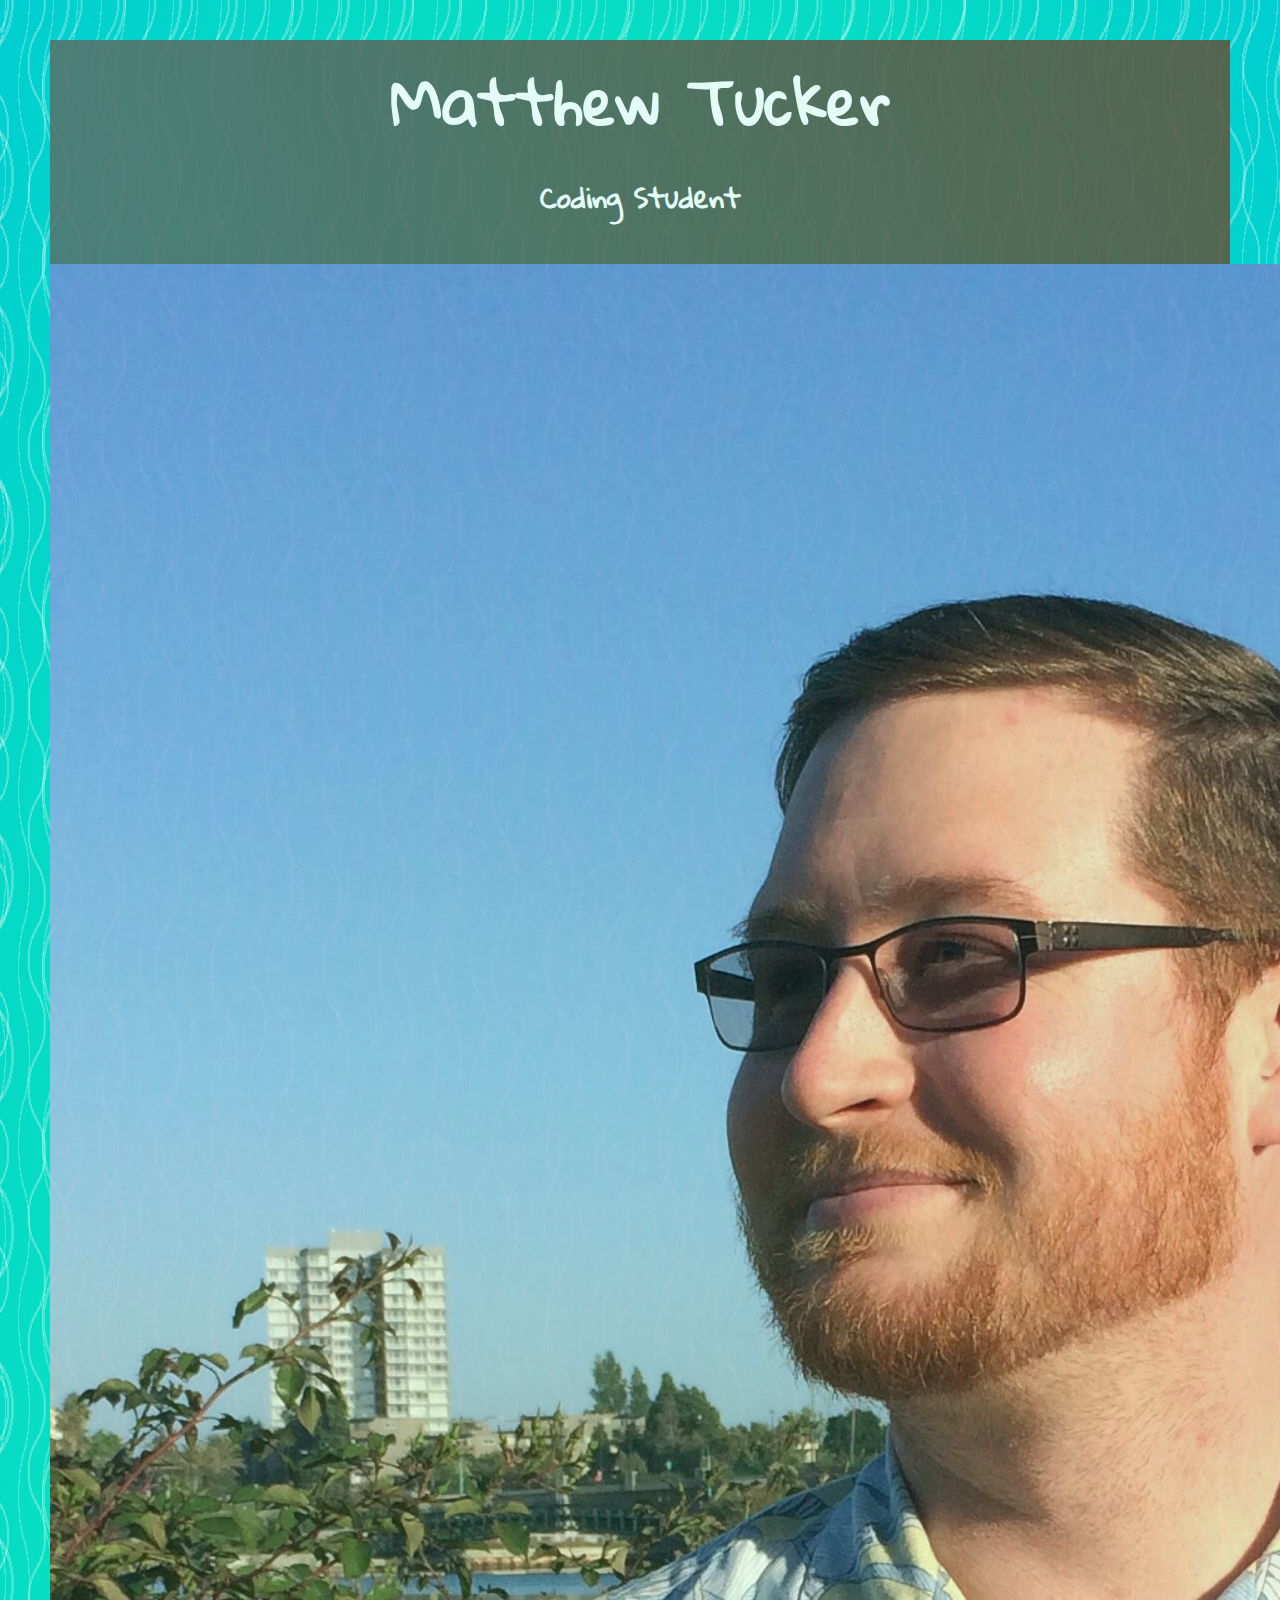
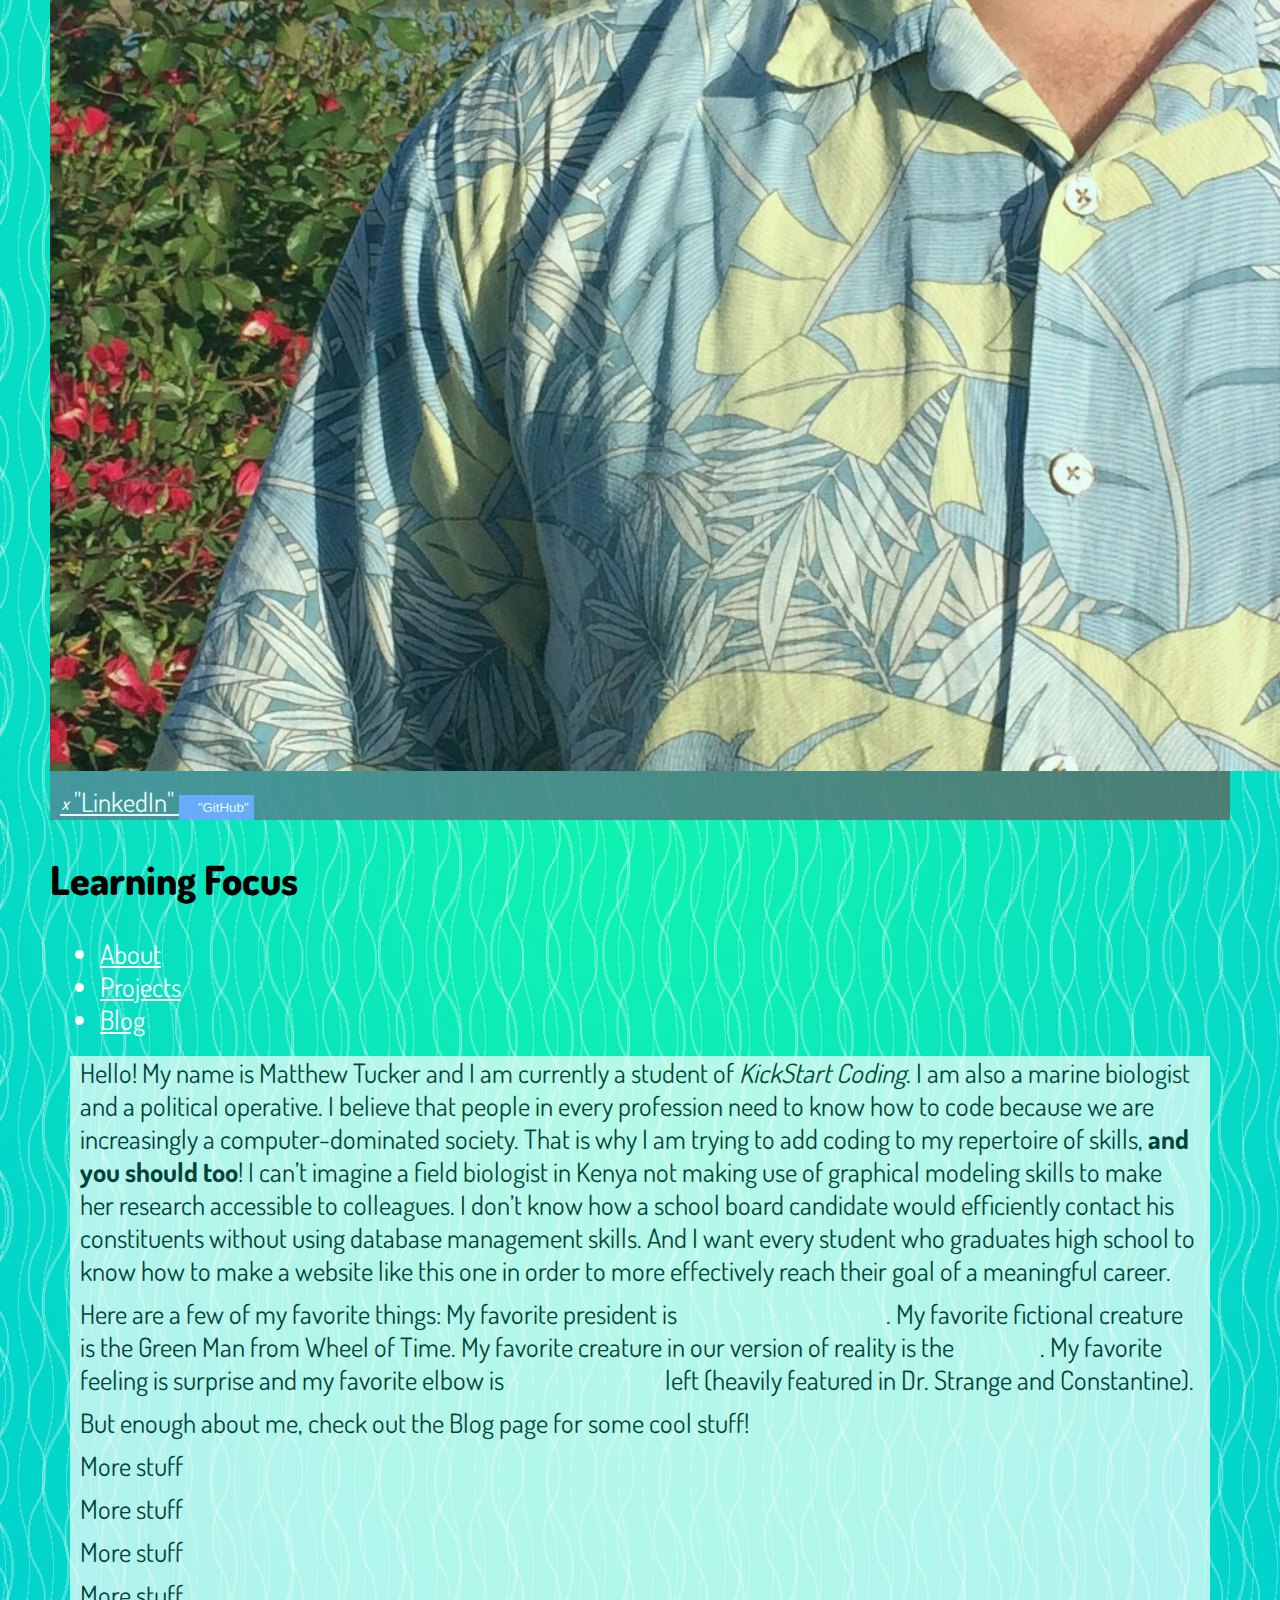
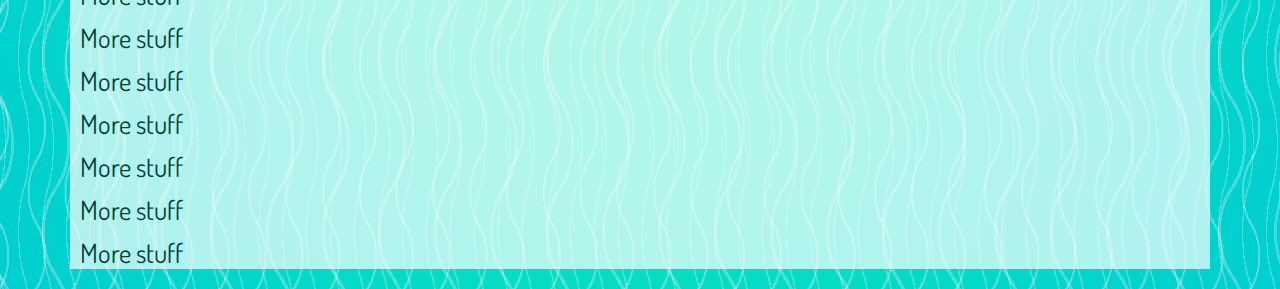
<file: docs/index.html>
<!DOCTYPE html>
<html lang="en">
<head>
    <meta charset="utf-8"/>
    <meta name="viewport" content="width=device-width, initial-scale=1"/>
    
    <title>Matthew Tucker</title>
    
    <link rel="stylesheet" href="https://stackpath.bootstrapcdn.com/bootstrap/4.1.1/css/bootstrap.min.css" integrity="sha384-WskhaSGFgHYWDcbwN70/dfYBj47jz9qbsMId/iRN3ewGhXQFZCSftd1LZCfmhktB" crossorigin="anonymous">
    <link href="https://fonts.googleapis.com/css?family=Dosis" rel="stylesheet">
    <link href="https://fonts.googleapis.com/css?family=Gloria+Hallelujah" rel="stylesheet">
    <link rel="icon" type="image/png" href="media/favicomatic/favicon-32x32.png" sizes="32x32" />
    <link rel="icon" type="image/png" href="media/favicomatic/favicon-16x16.png" sizes="16x16" />
    <link rel="stylesheet" href="https://cdnjs.cloudflare.com/ajax/libs/font-awesome/4.7.0/css/font-awesome.min.css">
    <link rel="stylesheet" href="css/style.css"> 
	
</head>

<body>
    <div class="row">
    	<div class="col-4 sidepanel">
        	<h1>
        	    <b>Matthew Tucker
        	    <p>Coding Student</p>
        	    </b>
        	</h1>
        	<img src="media/profilepic1.jpg" class="img-fluid rounded-circle" />
        	<p>
        	<a href="https://www.linkedin.com/in/matthew-tucker-0683a5107/" target="_blank" class="btn btn-red btn-lg">
        	    <i class="fab fa-linkedin">
        	    </i>
        	    "LinkedIn"
        	</a>
        	<button class="button" href="https://github.com/mTucker-18" target="_blank">
        	    <i class="fab fa-github">
        	    </i>
        	    "GitHub"
        	</button>
        	</p>
        </div>
        
        <div class="col">
        	<h2><b>Learning Focus</b></h2>
        		<ul class="nav nav-pills">
  				<li class="nav-item">
    				<a class="nav-link " href="index.html">About</a>
  				</li>
  				<li class="nav-item">
   	 				<a class="nav-link " href="projects.html">Projects</a>
 				</li>
  				<li class="nav-item">
    					<a class="nav-link " href="blog.html">Blog</a>
  				</li>
			</ul>
			
            <div class="rightpanel">
                <p>Hello!  My name is Matthew Tucker and I am currently  a student of <em>KickStart Coding</em>.  I am also a marine biologist and a political operative.  I believe that people in every profession need to know how to code because we are increasingly a computer-dominated society.  That is why I am trying to add coding to my repertoire of skills, <strong>and you should too</strong>!  I can’t imagine a field biologist in Kenya not making use of graphical modeling skills to make her research accessible to colleagues.  I don’t know how a school board candidate would efficiently contact his constituents without using database management skills.  And I want every student who graduates high school to know how to make a website like this one in order to more effectively reach their goal of a meaningful career.</p>
				<p>Here are a few of my favorite things: My favorite president is <a href="https://imgur.com/gallery/4i7NPjT" target="_blank">William Howard Taft</a>.  My favorite fictional creature is the Green Man from Wheel of Time.  My favorite creature in our version of reality is the <a href="https://imgur.com/gallery/fXeU0dk" target="_blank">octopus</a>.  My favorite feeling is surprise and my favorite elbow is <a href="https://imgur.com/gallery/P4Si8" target="_blank">Tilda Swinton’s</a> left (heavily featured in Dr. Strange and Constantine).</p>
				<p>But enough about me, check out the Blog page for some cool stuff!</p>
				<p>More stuff</p>
				<p>More stuff</p>
				<p>More stuff</p>
				<p>More stuff</p>
				<p>More stuff</p>
				<p>More stuff</p>
				<p>More stuff</p>
				<p>More stuff</p>
				<p>More stuff</p>
				<p>More stuff</p>
			</div>


            </div>
        </div>
    </div>
</body>
</html>
</file>
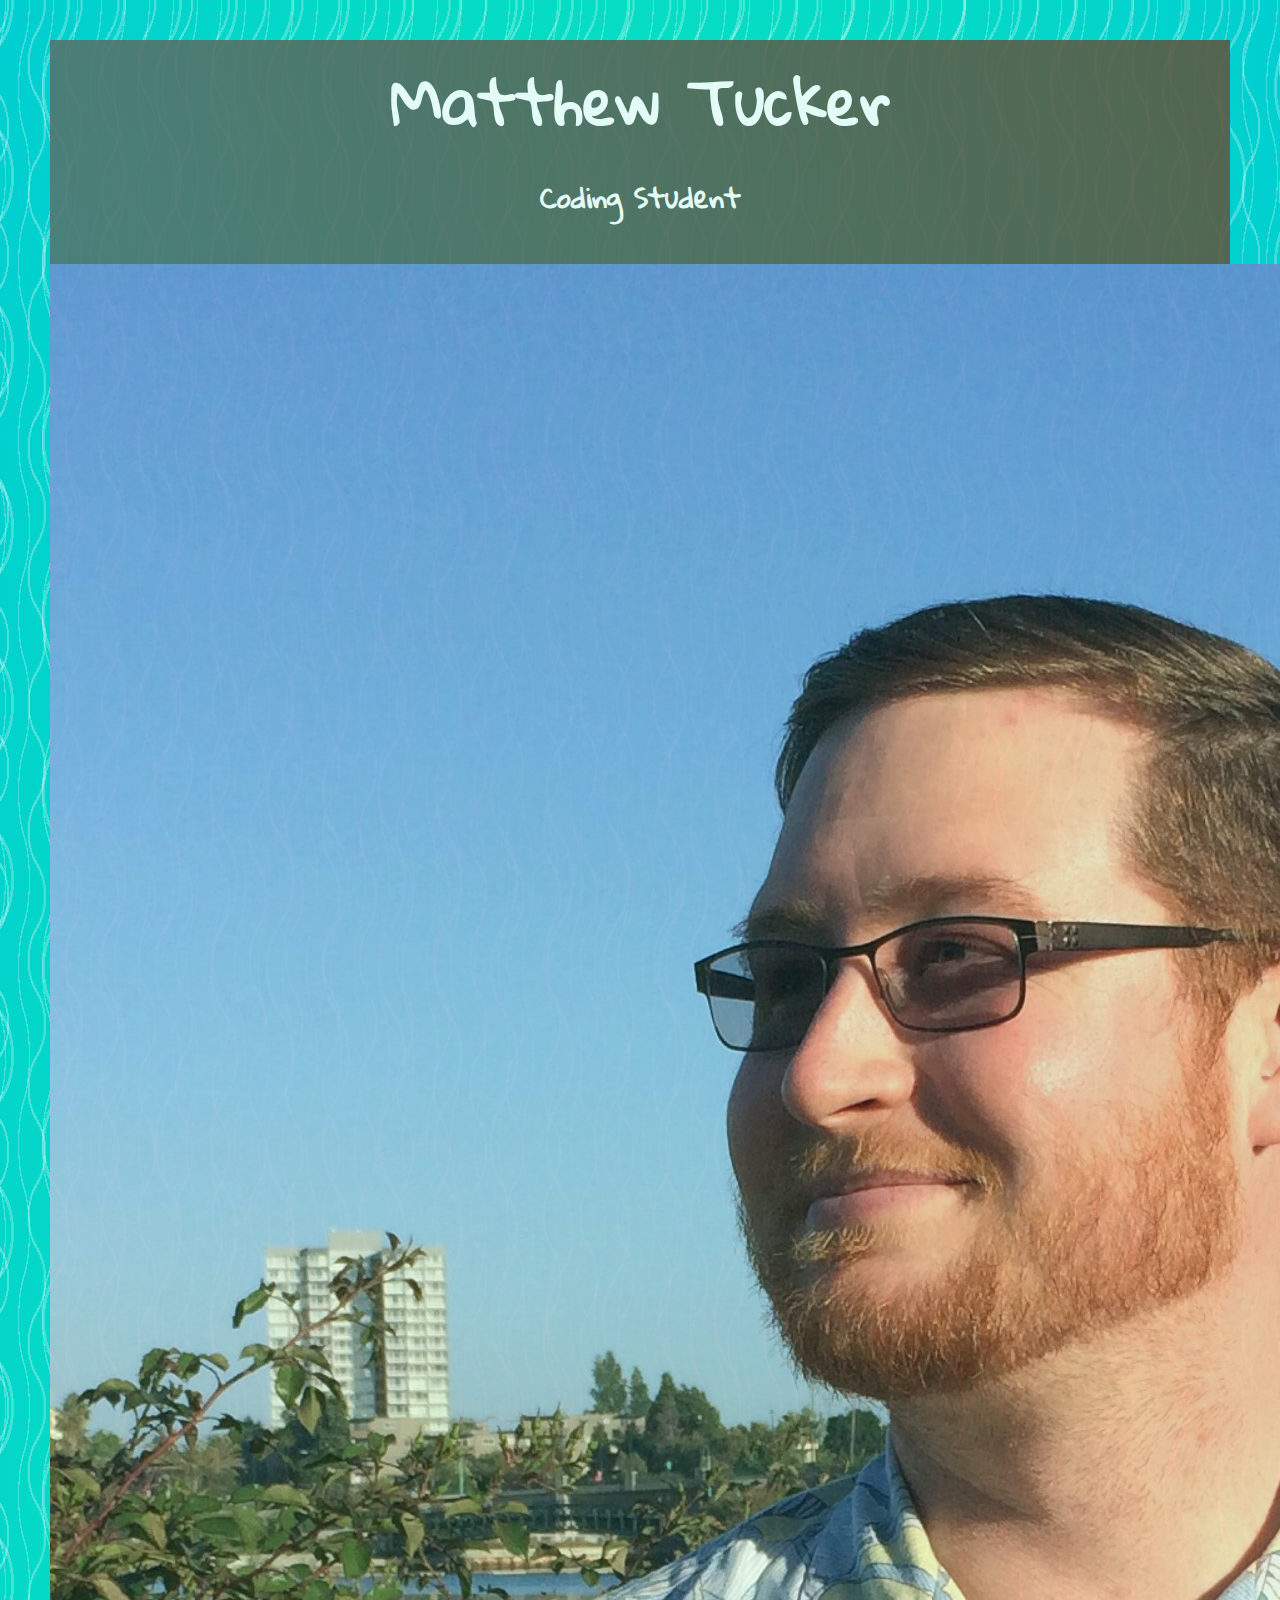
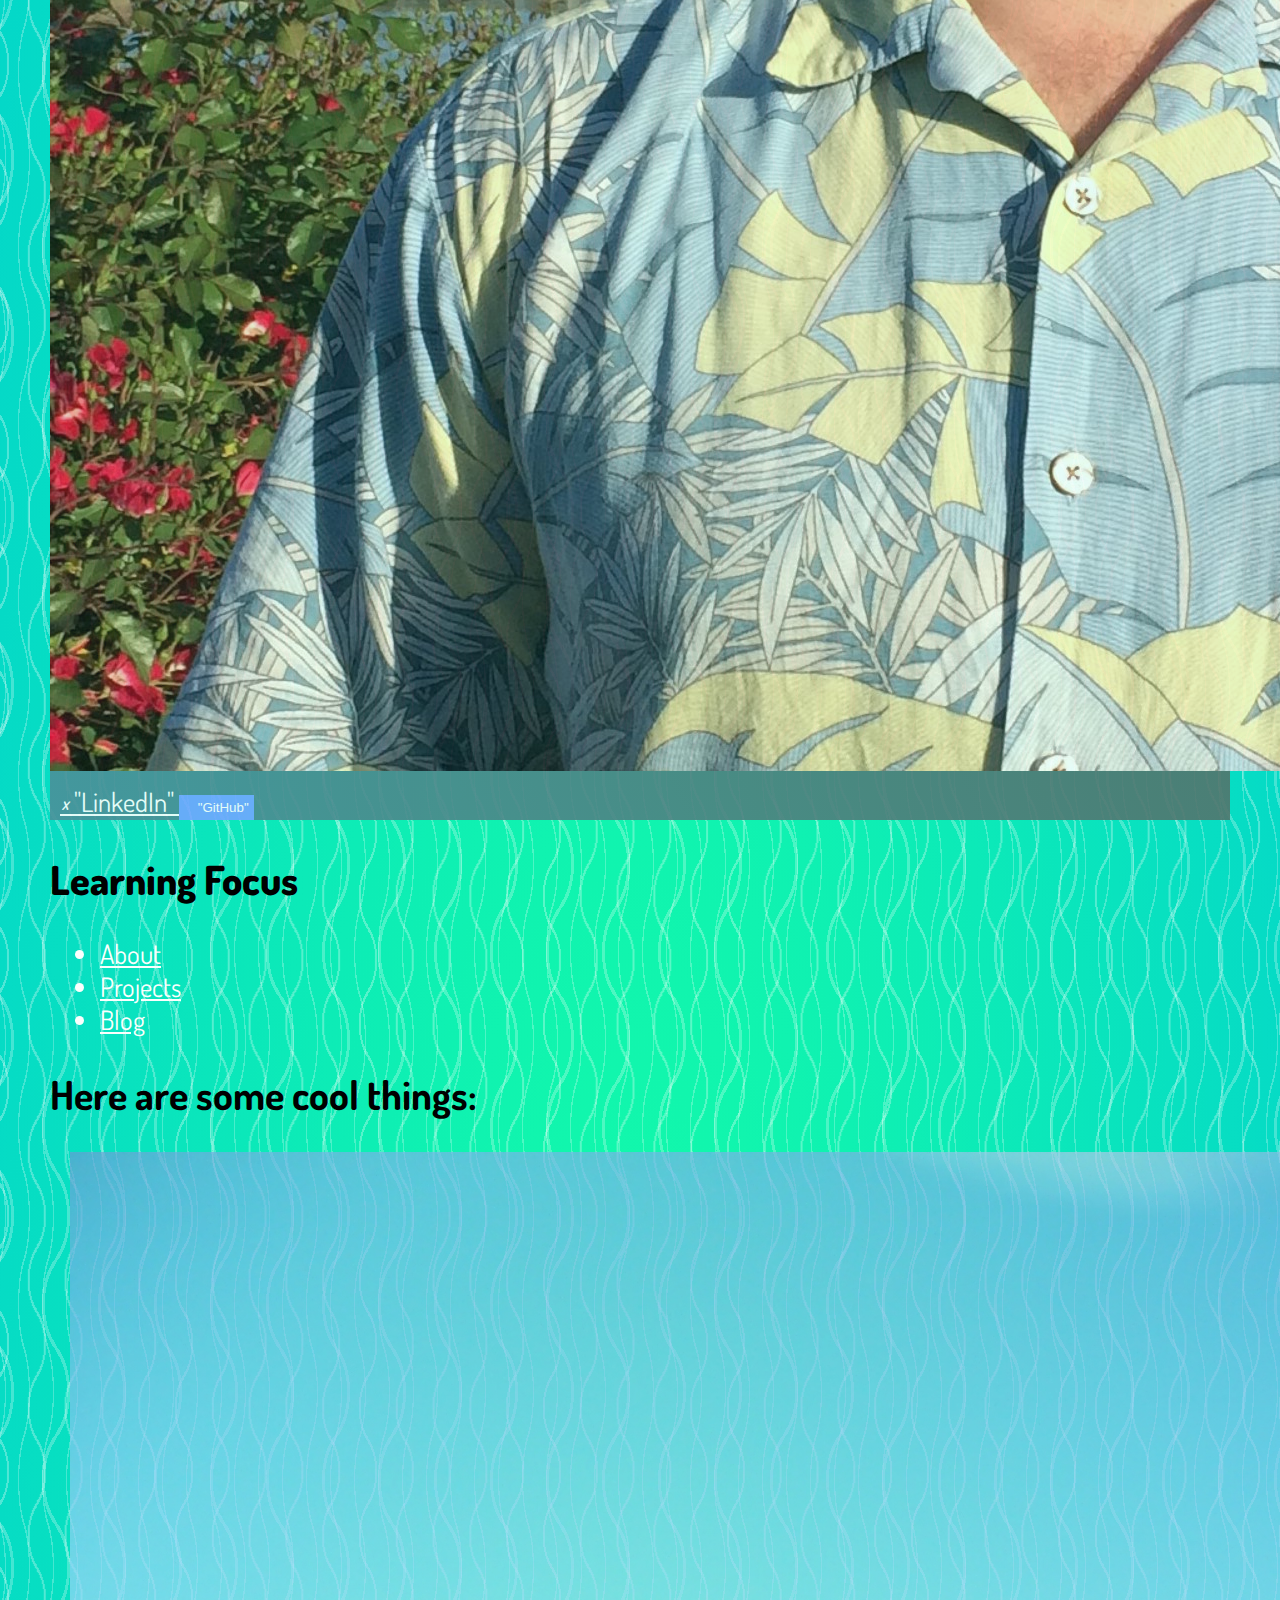
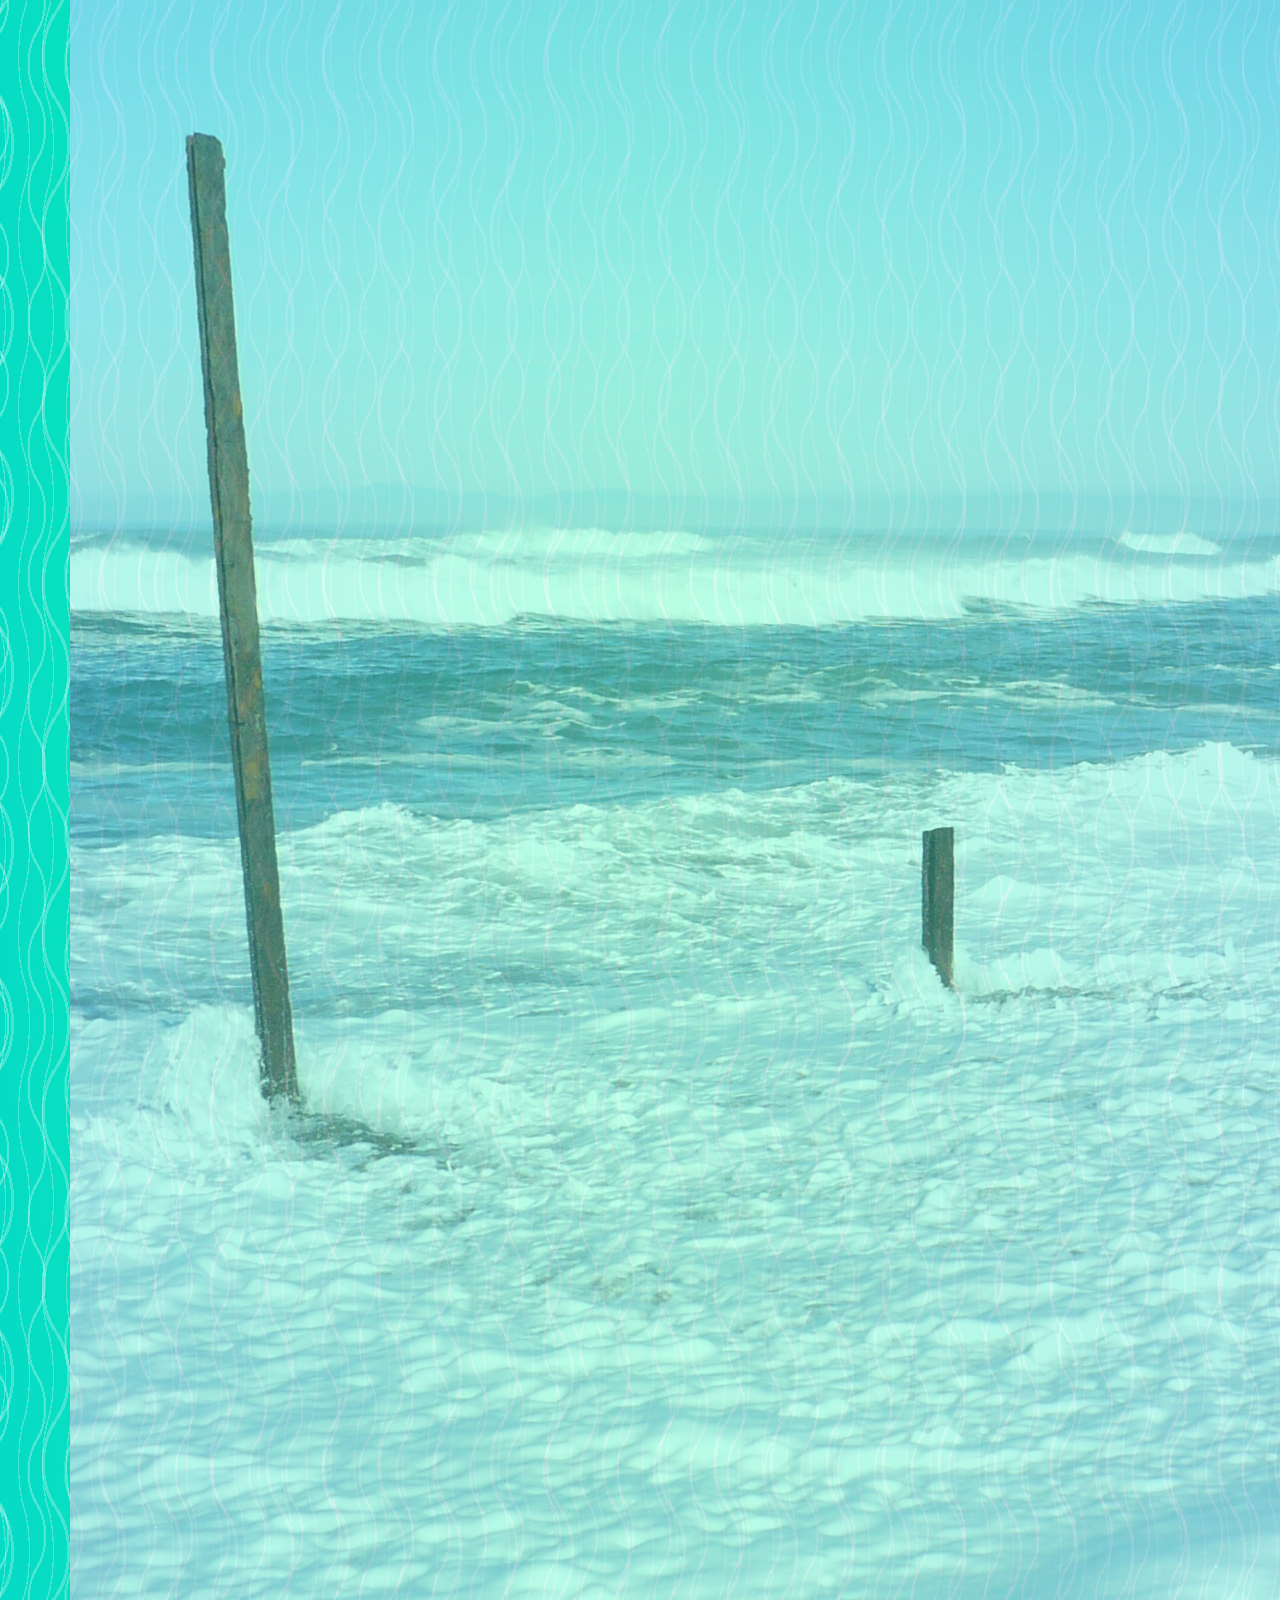
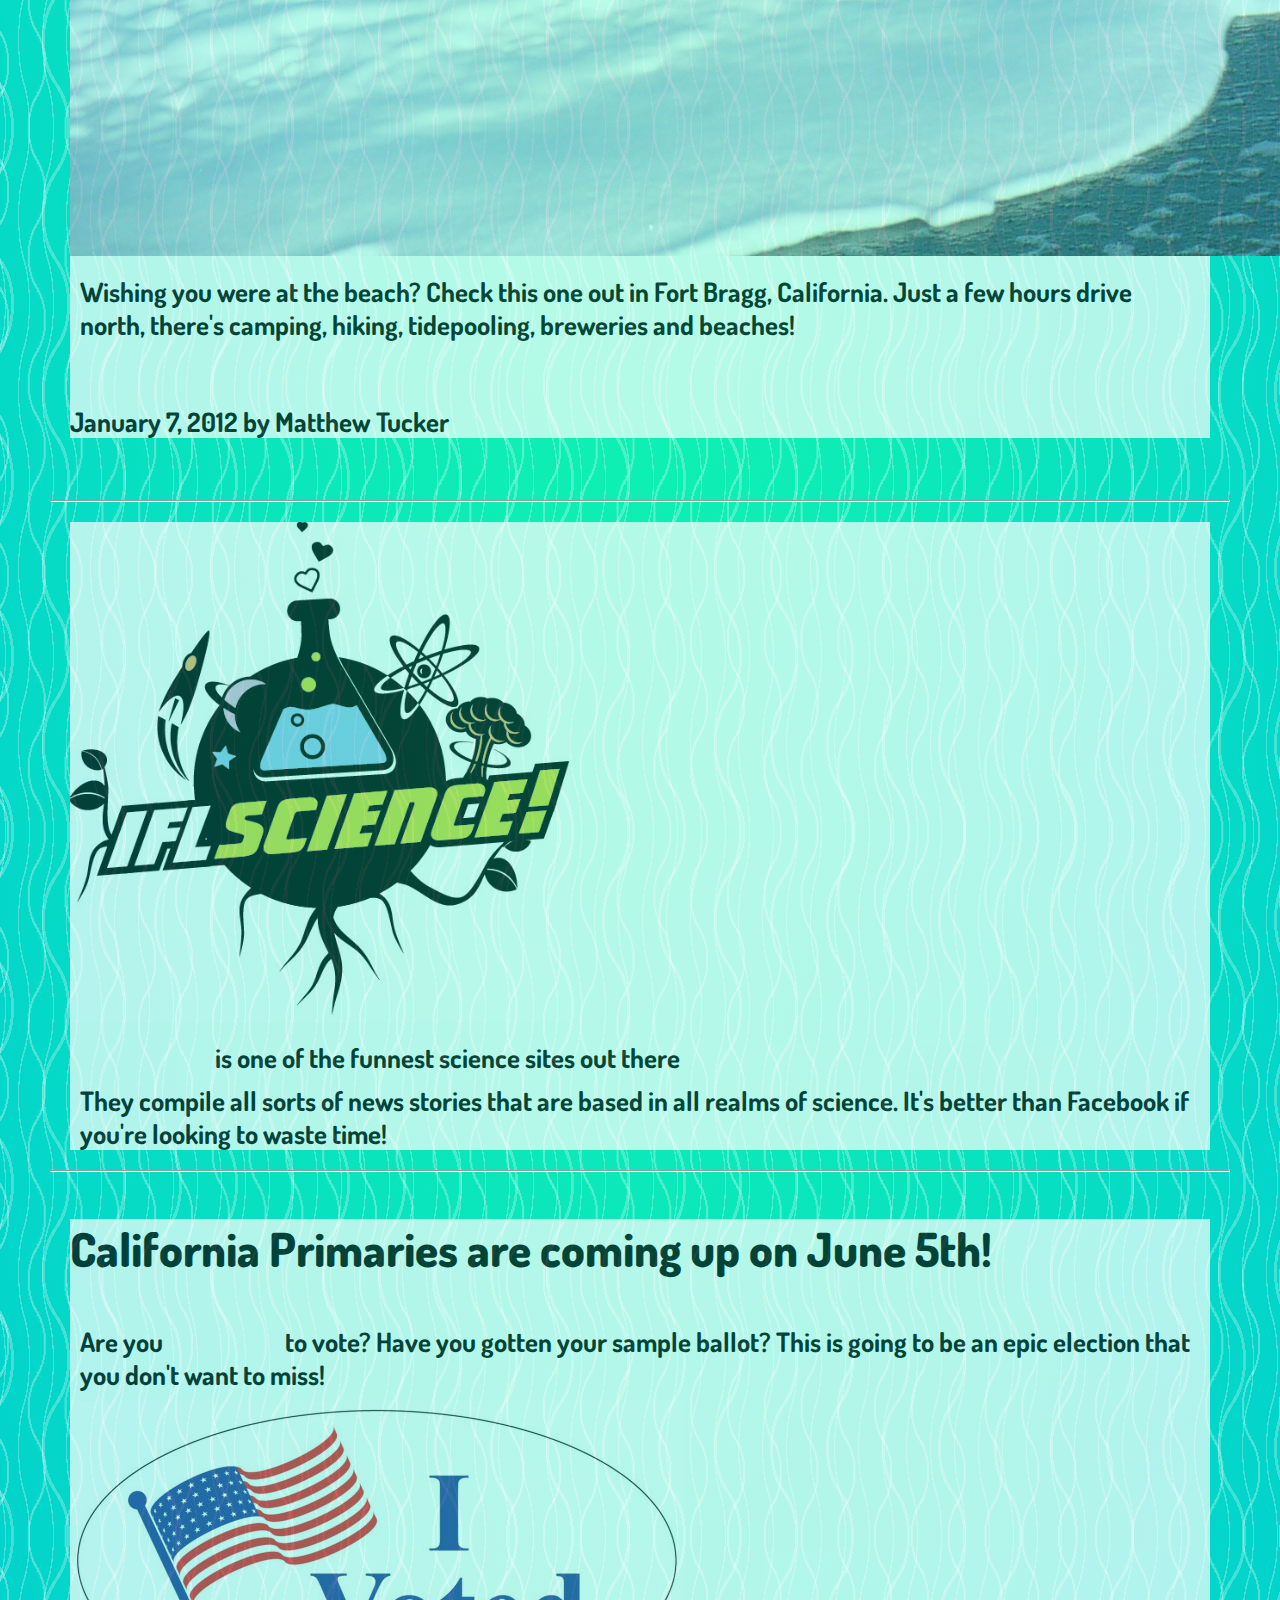
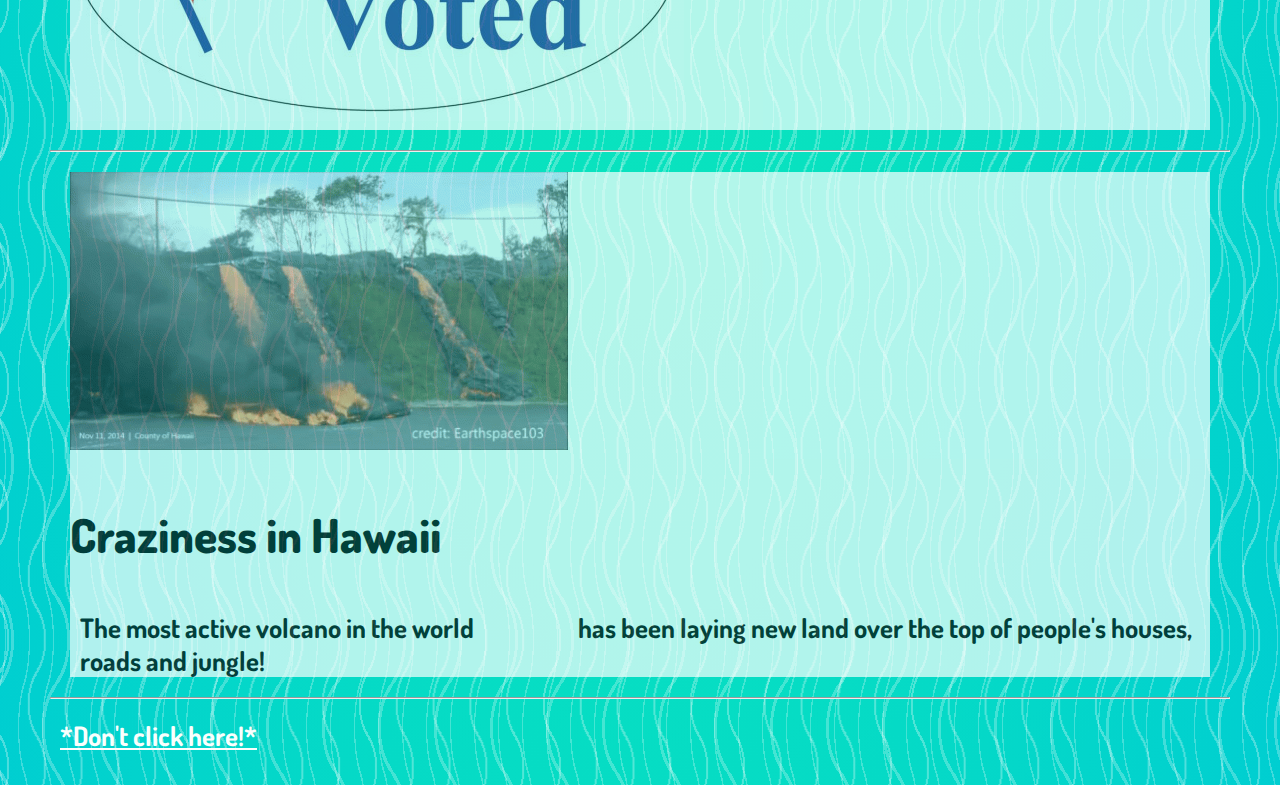
<file: docs/blog.html>
<!DOCTYPE html>
<html lang="en">
<head>
    <meta charset="utf-8"/>
    <meta name="viewport" content="width=device-width, initial-scale=1"/>
    
    <title>Matthew Tucker</title>
    
    <link rel="stylesheet" href="https://stackpath.bootstrapcdn.com/bootstrap/4.1.1/css/bootstrap.min.css" integrity="sha384-WskhaSGFgHYWDcbwN70/dfYBj47jz9qbsMId/iRN3ewGhXQFZCSftd1LZCfmhktB" crossorigin="anonymous">
    <link href="https://fonts.googleapis.com/css?family=Dosis" rel="stylesheet">
    <link href="https://fonts.googleapis.com/css?family=Gloria+Hallelujah" rel="stylesheet">
    <link rel="icon" type="image/png" href="media/favicomatic/favicon-32x32.png" sizes="32x32" />
    <link rel="icon" type="image/png" href="media/favicomatic/favicon-16x16.png" sizes="16x16" />
    <link rel="stylesheet" href="https://cdnjs.cloudflare.com/ajax/libs/font-awesome/4.7.0/css/font-awesome.min.css">
    <link rel="stylesheet" href="css/style.css"> 
	
</head>

<body>
    <div class="row">
    	<div class="col-4 sidepanel">
        	<h1>
        	    <b>Matthew Tucker
        	    <p>Coding Student</p>
        	    </b>
        	</h1>
        	<img src="media/profilepic1.jpg" class="img-fluid rounded-circle" />
        	<p>
        	<a href="https://www.linkedin.com/in/matthew-tucker-0683a5107/" target="_blank" class="btn btn-red btn-lg">
        	    <i class="fab fa-linkedin">
        	    </i>
        	    "LinkedIn"
        	</a>
        	<button class="button" href="https://github.com/mTucker-18" target="_blank">
        	    <i class="fab fa-github">
        	    </i>
        	    "GitHub"
        	</button>
        	</p>
        </div>
        
        <div class="col">
        	<h2><b>Learning Focus</b></h2>
        		<ul class="nav nav-pills">
  				<li class="nav-item">
    				<a class="nav-link " href="index.html">About</a>
  				</li>
  				<li class="nav-item">
   	 				<a class="nav-link " href="projects.html">Projects</a>
 				</li>
  				<li class="nav-item">
    					<a class="nav-link " href="blog.html">Blog</a>
  				</li>
			</ul>
			
<h2>Here are some cool things:<h2>

<!-- first post -->

  			<div class="row rightpanel">
				<div class="col-6">
        			<img class="img-fluid img-thumbnail" src="media/WavesBackground.JPG" />
        		</div>
        		<div class="col">
        			<div class="row">
        				<div class="col">
        					<p>Wishing you were at the beach? Check this one out in Fort Bragg, California. Just a few hours drive north, there's camping, hiking, tidepooling, breweries and beaches!</p>
        				</div>
        			</div>
        				<h6>January 7, 2012 by Matthew Tucker</h6>
        		</div>
        	</div>	
        	
        <hr />
        	
<!-- second post -->

  			<div class="row rightpanel">
				<div class="col-3">
        			<img src="media/IFL-science-logo.jpg" class="img-fluid img-thumbnail" />
        		</div>
        			
        		<div class="col">
        			<div class="row">
        				<div class="col">
        					<p><a href="http://www.iflscience.com/" target="_blank"><strong>IFL Science!</strong></a> is one of the funnest science sites out there</p>
        				</div>
        			</div>
        			<p>They compile all sorts of news stories that are based in all realms of science. It's better than Facebook if you're looking to waste time!</p>	
        		</div>
        	</div>
        	
        <hr />	
        
<!-- third post -->

  			<div class="row rightpanel">
  				<div class="col">
        			<div class="row">
        				<div class="col">
        					<h3><b>California Primaries are coming up on June 5th!</b></h3>
        				</div>
        			</div>
        			<p>Are you <a href="http://www.sos.ca.gov/elections/voter-registration/" target="_blank">registered</a> to vote? Have you gotten your sample ballot? This is going to be an epic election that you don't want to miss!</p>	
        		</div>
				<div class="col-3">
        			<img src="media/i-voted.jpg" class="img-fluid img-thumbnail" />
        		</div>
        	</div>
        
        <hr />
        
<!-- fourth post -->
			<div class="row rightpanel">
				<div class="col-3">
        			<img src="media/Volcano.gif" class="img-fluid img-thumbnail" />
        		</div>
        			
        		<div class="col">
        		<div class="row">
        			<div class="col">
        				<h3><b>Craziness in Hawaii</b></h3>
        			</div>
        		</div>
        			<p>The most active volcano in the world<a href="http://www.hawaiinewsnow.com/story/38087728/eruptions-continue-with-new-fissure-in-lanipuna-gardens-subdivision" target="_blank">(Kilauea)</a> has been laying new land over the top of people's houses, roads and jungle!</p>
        			
        		</div>
        	</div>
        	
        <hr />

        <p><a href="https://www.youtube.com/watch?v=dQw4w9WgXcQ" target="_blank">*Don't click here!*</a></p>


            </div>
        </div>
    </div>
</body>
</html>
</file>
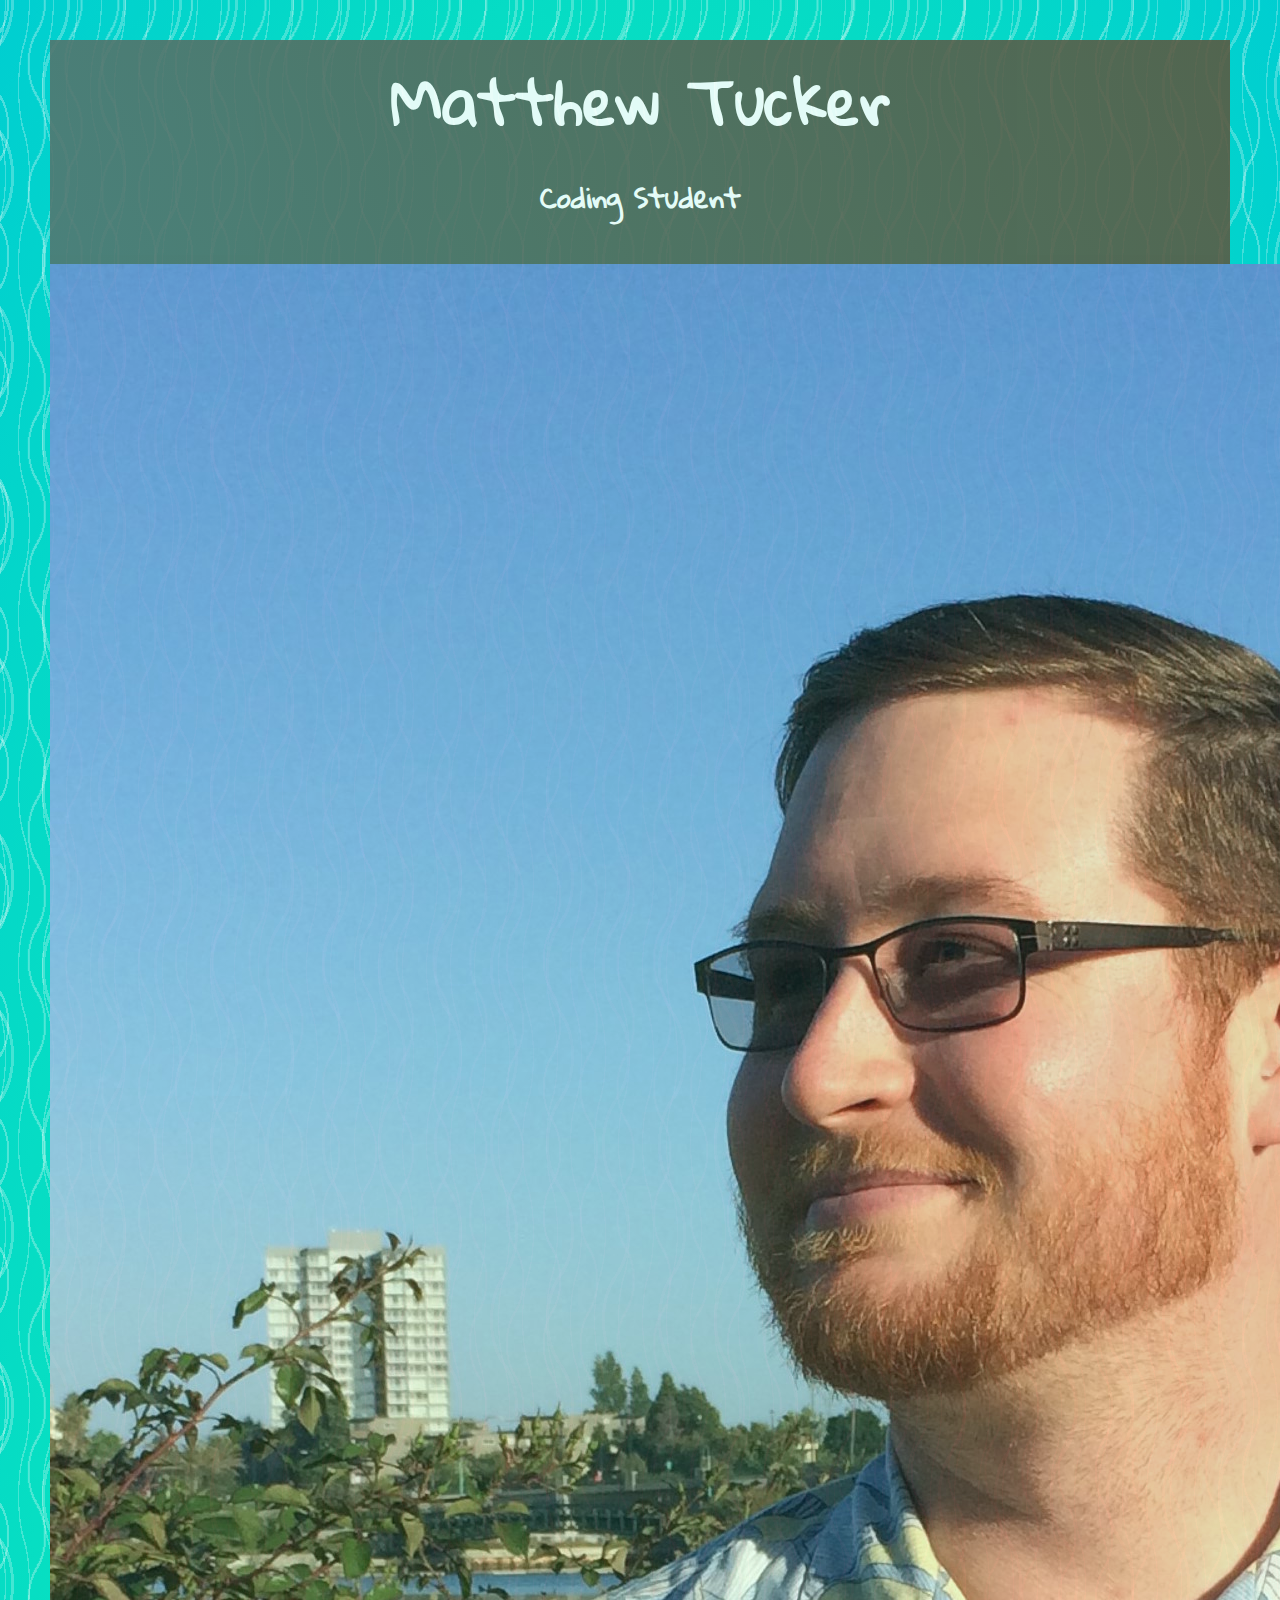
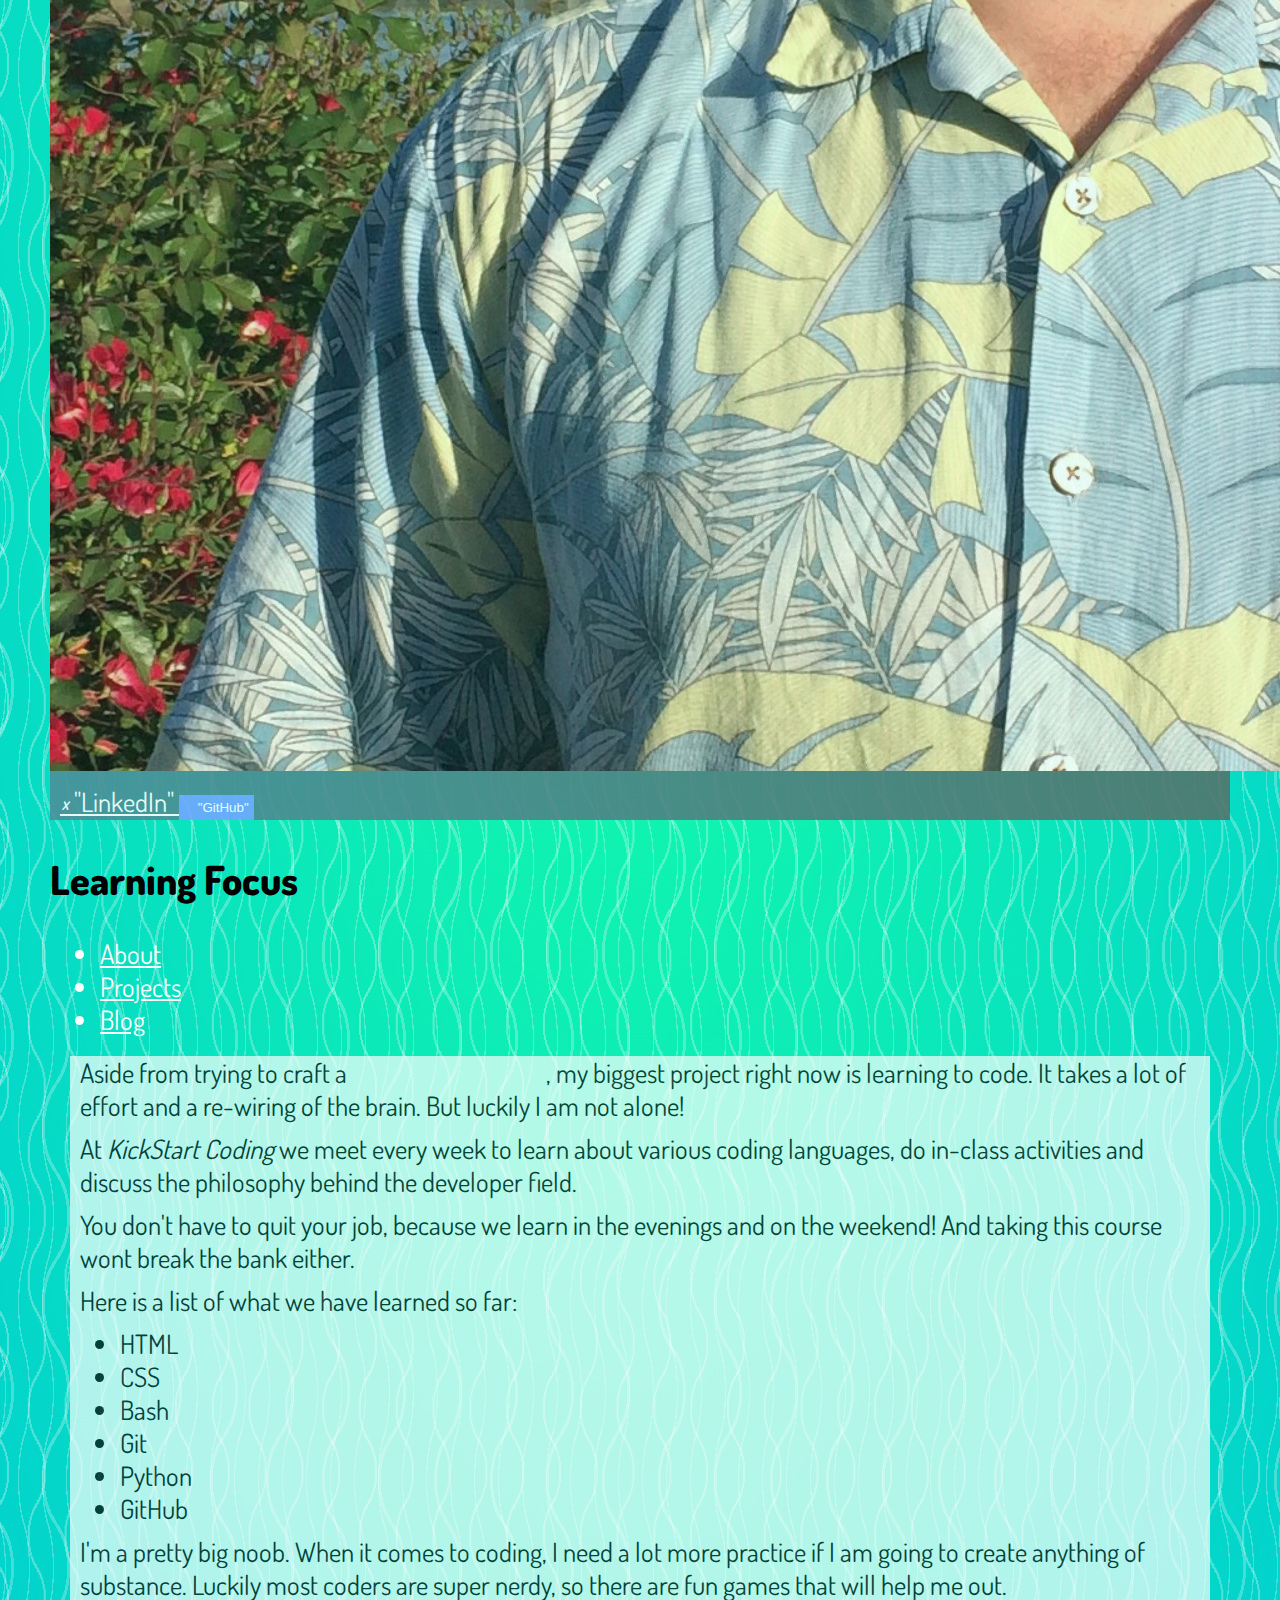
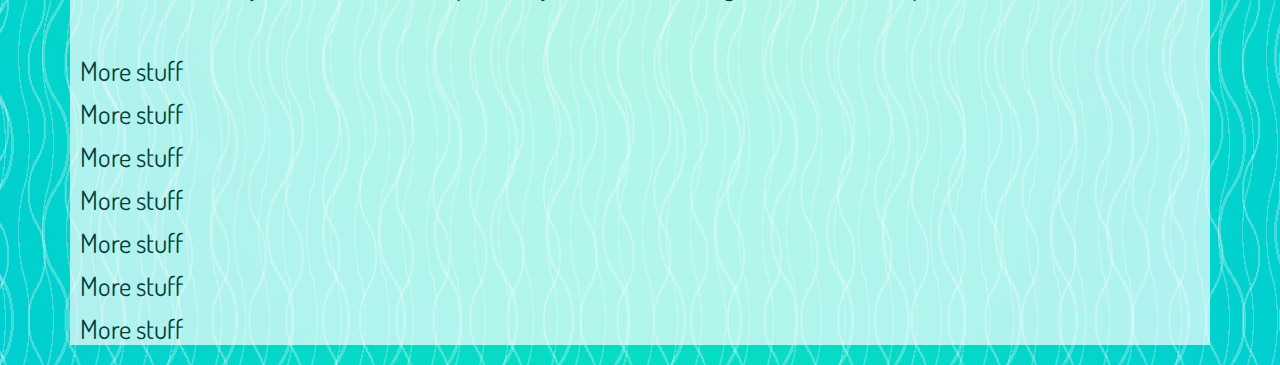
<file: docs/projects.html>
<!DOCTYPE html>
<html lang="en">
<head>
    <meta charset="utf-8"/>
    <meta name="viewport" content="width=device-width, initial-scale=1"/>
    
    <title>Matthew Tucker</title>
    
    <link rel="stylesheet" href="https://stackpath.bootstrapcdn.com/bootstrap/4.1.1/css/bootstrap.min.css" integrity="sha384-WskhaSGFgHYWDcbwN70/dfYBj47jz9qbsMId/iRN3ewGhXQFZCSftd1LZCfmhktB" crossorigin="anonymous">
    <link href="https://fonts.googleapis.com/css?family=Dosis" rel="stylesheet">
    <link href="https://fonts.googleapis.com/css?family=Gloria+Hallelujah" rel="stylesheet">
    <link rel="icon" type="image/png" href="media/favicomatic/favicon-32x32.png" sizes="32x32" />
    <link rel="icon" type="image/png" href="media/favicomatic/favicon-16x16.png" sizes="16x16" />
    <link rel="stylesheet" href="https://cdnjs.cloudflare.com/ajax/libs/font-awesome/4.7.0/css/font-awesome.min.css">
    <link rel="stylesheet" href="css/style.css"> 
	
</head>

<body>
    <div class="row">
    	<div class="col-4 sidepanel">
        	<h1>
        	    <b>Matthew Tucker
        	    <p>Coding Student</p>
        	    </b>
        	</h1>
        	<img src="media/profilepic1.jpg" class="img-fluid rounded-circle" />
        	<p>
        	<a href="https://www.linkedin.com/in/matthew-tucker-0683a5107/" target="_blank" class="btn btn-red btn-lg">
        	    <i class="fab fa-linkedin">
        	    </i>
        	    "LinkedIn"
        	</a>
        	<button class="button" href="https://github.com/mTucker-18" target="_blank">
        	    <i class="fab fa-github">
        	    </i>
        	    "GitHub"
        	</button>
        	</p>
        </div>
        
        <div class="col">
        	<h2><b>Learning Focus</b></h2>
        		<ul class="nav nav-pills">
  				<li class="nav-item">
    				<a class="nav-link " href="index.html">About</a>
  				</li>
  				<li class="nav-item">
   	 				<a class="nav-link " href="projects.html">Projects</a>
 				</li>
  				<li class="nav-item">
    					<a class="nav-link " href="blog.html">Blog</a>
  				</li>
			</ul>
			
            <div class="rightpanel">
                <p>Aside from trying to craft a <a href="https://www.youtube.com/watch?v=nOggf3hq_M8" target="_blank">Legendary Weapon</a>, my biggest project right now is learning to code. It takes a lot of effort and a re-wiring of the brain. But luckily I am not alone! </p>
 				<p>At <em>KickStart Coding</em> we meet every week to learn about various coding languages, do in-class activities and discuss the philosophy behind the developer field.</p> 
 				<p>You don't have to quit your job, because we learn in the evenings and on the weekend! And taking this course wont break the bank either.</p>
				<p>Here is a list of what we have learned so far:</p>
				<ul>
					<li>HTML</li>
					<li>CSS</li>
					<li>Bash</li>
					<li>Git</li>
					<li>Python</li>
					<li>GitHub</li>
				</ul>
				<p>I'm a pretty big noob. When it comes to coding, I need a lot more practice if I am going to create anything of substance. Luckily most coders are super nerdy, so there are fun games that will help me out.</p>
				
				<a href="https://flexboxfroggy.com/" target="_blank">Here's one with a cute little frog!</a>
				<p>More stuff</p>
				<p>More stuff</p>
				<p>More stuff</p>
				<p>More stuff</p>
				<p>More stuff</p>
				<p>More stuff</p>
				<p>More stuff</p>
			</div>


            </div>
        </div>
    </div>
</body>
</html>
</file>
<file: docs/css/style.css>
body {
        /* Background pattern */
		background: radial-gradient(1.5em 6.28571em at 1.95em, rgba(255, 255, 255, 0) 50%, rgba(255, 255, 255, 0.25) 50%, rgba(255, 255, 255, 0.25) 55%, rgba(255, 255, 255, 0) 55%) 0 0, radial-gradient(1.5em 6.28571em at -0.45em, rgba(255, 255, 255, 0) 50%, rgba(255, 255, 255, 0.25) 50%, rgba(255, 255, 255, 0.25) 55%, rgba(255, 255, 255, 0) 55%) 1.5em 5.5em, radial-gradient(2.3em 4.57143em at 2.99em, rgba(255, 255, 255, 0) 50%, rgba(255, 255, 255, 0.3) 50%, rgba(255, 255, 255, 0.3) 55%, rgba(255, 255, 255, 0) 55%) 0 0, radial-gradient(2.3em 4.57143em at -0.69em, rgba(255, 255, 255, 0) 50%, rgba(255, 255, 255, 0.3) 50%, rgba(255, 255, 255, 0.3) 55%, rgba(255, 255, 255, 0) 55%) 2.3em 4em, radial-gradient(3.5em 6.28571em at 4.55em, rgba(255, 255, 255, 0) 50%, rgba(255, 255, 255, 0.25) 50%, rgba(255, 255, 255, 0.25) 55%, rgba(255, 255, 255, 0) 55%) 0 0, radial-gradient(3.5em 6.28571em at -1.05em, rgba(255, 255, 255, 0) 50%, rgba(255, 255, 255, 0.25) 50%, rgba(255, 255, 255, 0.25) 55%, rgba(255, 255, 255, 0) 55%) 3.5em 5.5em, radial-gradient(#15ffa5, #00ced1);
        background-color: mediumspringgreen;
        background-size: 1.5em 11em, 1.5em 11em, 2.3em 8em, 2.3em 8em, 3.5em 11em, 3.5em 11em, 100% 100%;
        background-repeat: repeat;
		font-family: 'Dosis', sans-serif;
		margin: 0px 50px 0px 50px;
		}
		
	.nav-item, .nav-link {
		font-size: 20pt;
		font-family: 'Dosis', sans-serif;
		color:rgb(250,255,253);
		}
		
	.sidepanel {
	    background: linear-gradient(to top right, rgb(74,145,154),rgb(91,89,65));
	    opacity: 0.9;
	    }
	    
	.btn {
	    background-color: rgb(113,167,255);
	    position: center;
	    }
	    
	.button {
	    background-color: rgb(113,167,255);
	    border: none;
	    color: rgb(250,255,253);
	    padding: 5px;
	    text-align: center;
	    cursor: pointer;
	    }
	    
	.rightpanel {
	    background: rgb(250,255,253);
	    opacity: 0.7;
	    margin: 20px;
	    }
		
	p, ul {
		font-size: 20pt;
		margin: 10px;
		}
	
	h1 {
		font-size: 45pt;
		font-family: 'Gloria Hallelujah', cursive;
		text-align: center;
		color: rgb(250,255,253);
		}
	
	h2 {
		font-size: 30pt;
		}
		
	a {
		font-size: 20pt;
		}
		
	a:link {
    	color: rgb(250,255,253); 
    	background-color: transparent; 
    	text-decoration: underline;
		}

	a:visited {
    	color: rgb(30,82,106);
    	background-color: transparent;
    	text-decoration: underline;
		}

	a:hover {
    	color: rgb(113,167,255);
    	background-color: transparent;
    	text-decoration: underline;
		}

	a:active {
    	color: rgb(250,255,253);
    	background-color: transparent;
    	text-decoration: underline;
		}
</file>
